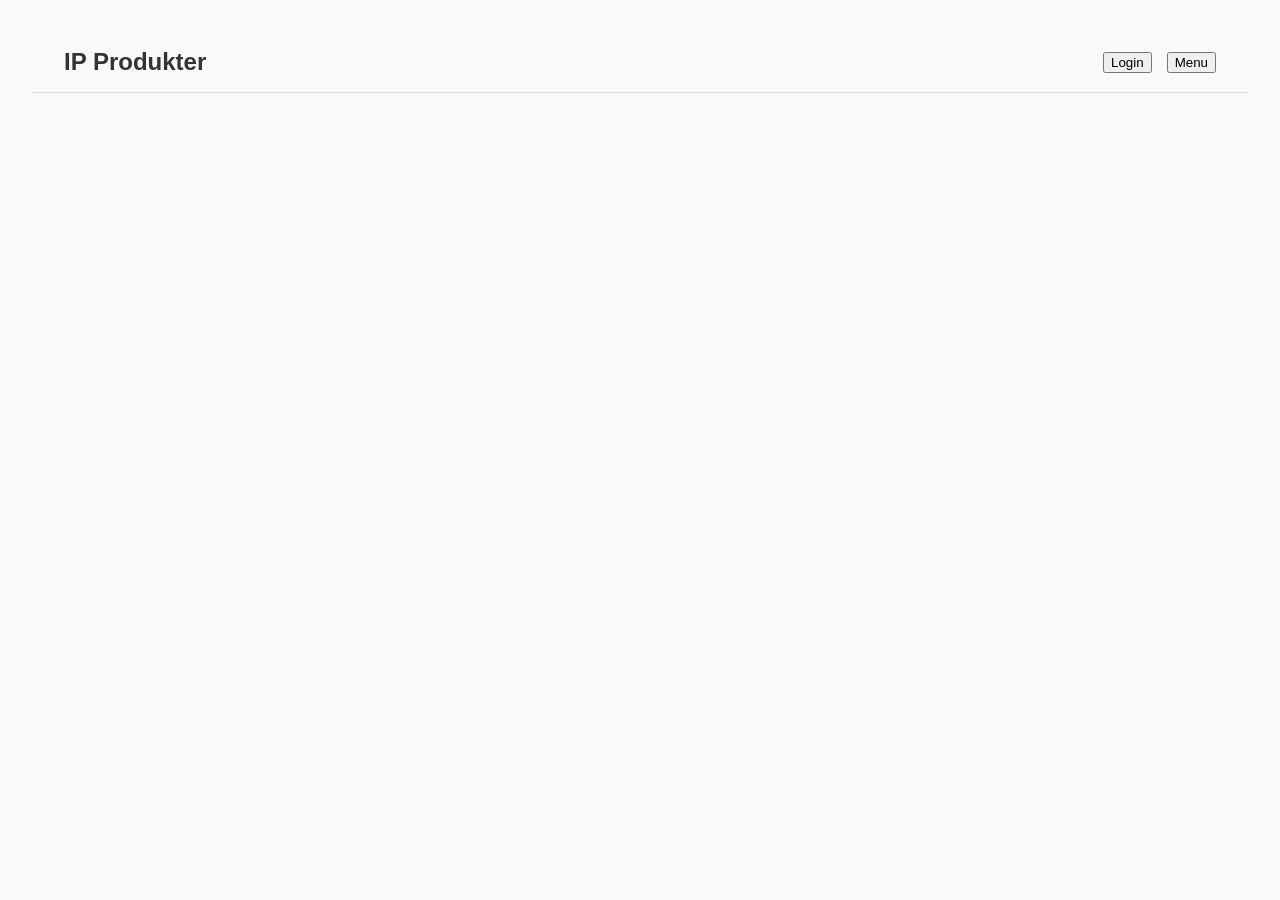
<file: public/template.html>
<!doctype html>
<html lang="en">
<head>
  <meta charset="utf-8" />
  <meta name="viewport" content="width=device-width, initial-scale=1" />
  <title>Title Template</title>
  <link rel="stylesheet" href="/styles.css">
</head>
<body>
<header class="site-header" role="banner">
    <a class="site-brand" href="/">IP Produkter</a>

    <div class="header-wrapper">
        <div class="header-actions" role="navigation">
            <button id="login-btn" type="button">Login</button>
            <button id="nav-toggle" type="button">Menu</button>
        </div>

        <nav id="page-nav" class="page-nav" role="menu" hidden>
            <ul id="nav-list"></ul>
        </nav>
    </div>
</header>

  <main id="app">
    <!-- PAGE_CONTENT -->
  </main>
</body>
</html>
</file>
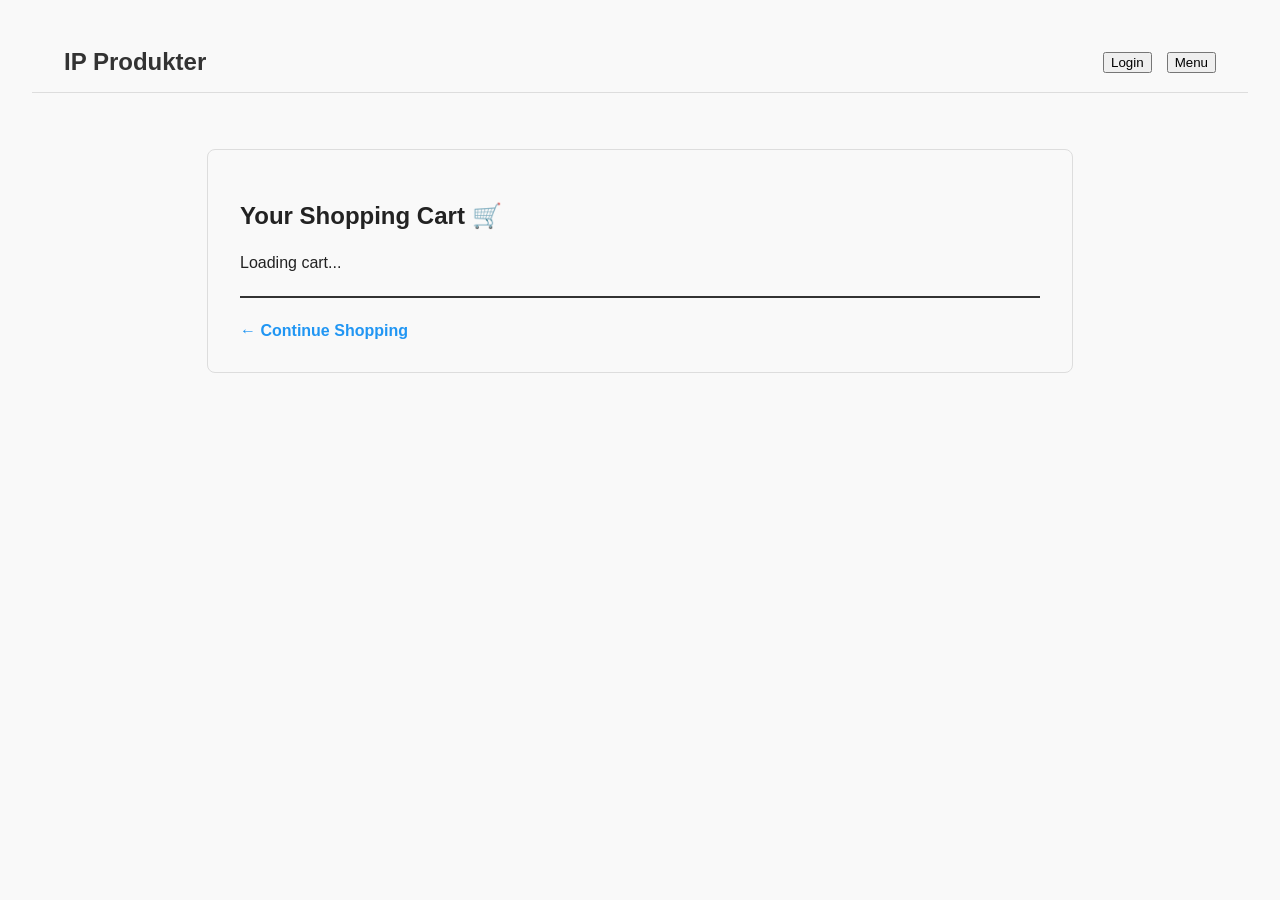
<file: src/pages/cart.html>
<!DOCTYPE html>
<html lang="en">
<head>
    <meta charset="utf-8" />
    <link rel="stylesheet" href="/styles.css">
</head>
<body>
    <div id="page-fragment" data-title="Shopping Cart">
        <div class="cart-container" style="max-width: 800px; margin: 2rem auto; padding: 2rem; border: 1px solid #ddd; border-radius: 8px;">
            <h2>Your Shopping Cart 🛒</h2>
            
            <div id="cart-items-container" style="margin-top: 1.5rem;">
                <p>Loading cart...</p>
            </div>
            
            <div style="border-top: 2px solid #333; margin-top: 1.5rem; padding-top: 1.5rem; display: flex; justify-content: space-between; align-items: center;">
                <a href="/products" style="color: #2196F3; text-decoration: none; font-weight: bold;">← Continue Shopping</a>
                <div id="cart-summary" style="font-size: 1.5rem; font-weight: bold; color: #4CAF50;">
                    <!-- Total will appear here -->
                </div>
            </div>
        </div>
    </div>

    <script type="module">
        import { loadTemplate } from '/src/templateLoader.js'; // Adjust path if needed
        import { initCart } from '/src/scripts/cart.js';
        import { initApp } from '/app.js';
        await loadTemplate();
        initApp();    
        initCart();
    </script>
</body>
</html>
</file>
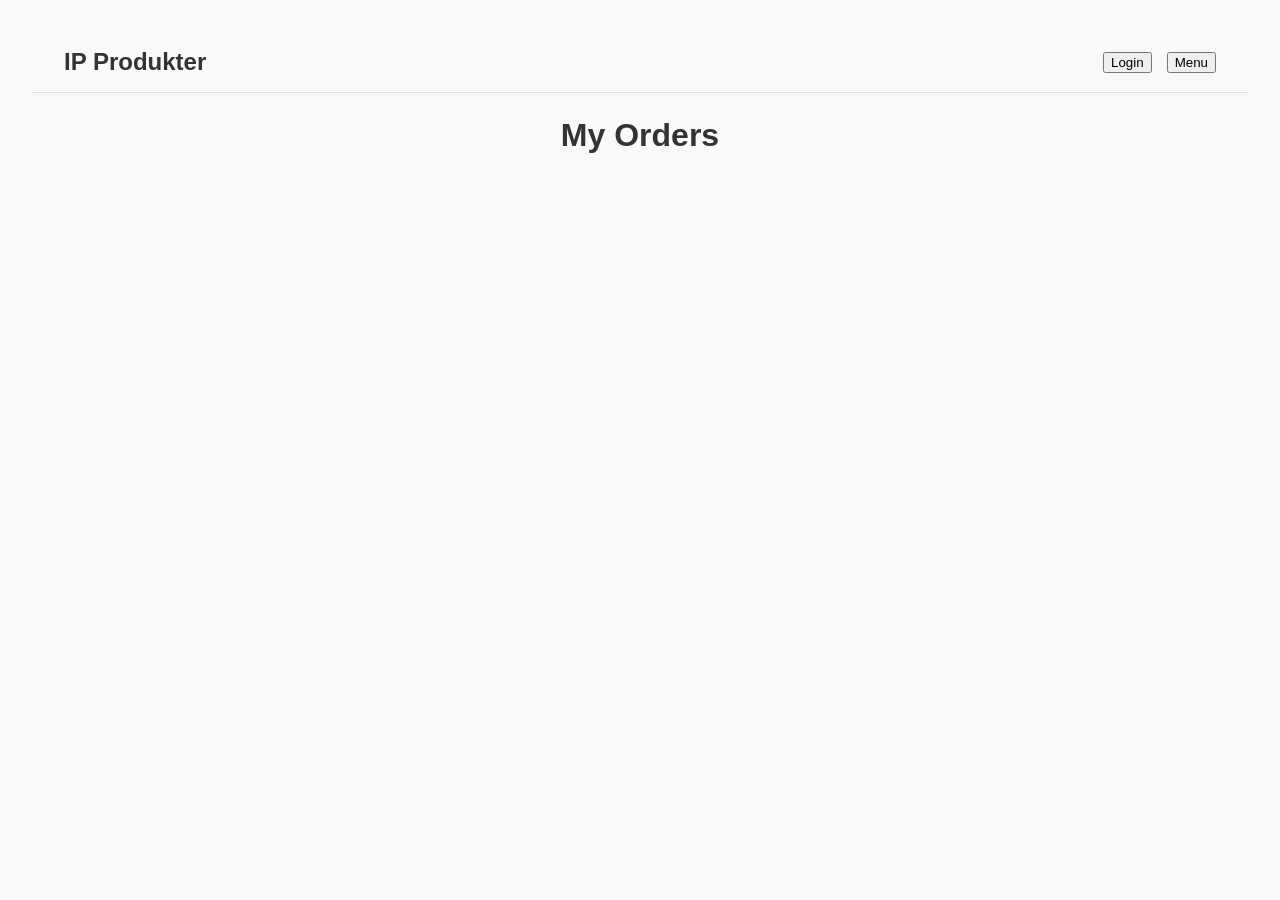
<file: src/pages/orders.html>
<!doctype html>
<html lang="en">
<head>
  <meta charset="utf-8" />
  <meta name="viewport" content="width=device-width, initial-scale=1" />
  <title>My Orders</title>
  <link rel="stylesheet" href="/styles.css">
</head>
<body>
  <template id="page-fragment" data-title="My Orders">
    <h1>My Orders</h1>
    <p id="orders-status"></p>
    <section id="orders-list"></section>
  </template>

  <script type="module">
    import { loadTemplate } from '/src/templateLoader.js';
    import { initApp } from '/app.js';

    await loadTemplate();
    initApp();
  </script>
</body>
</html>
</file>
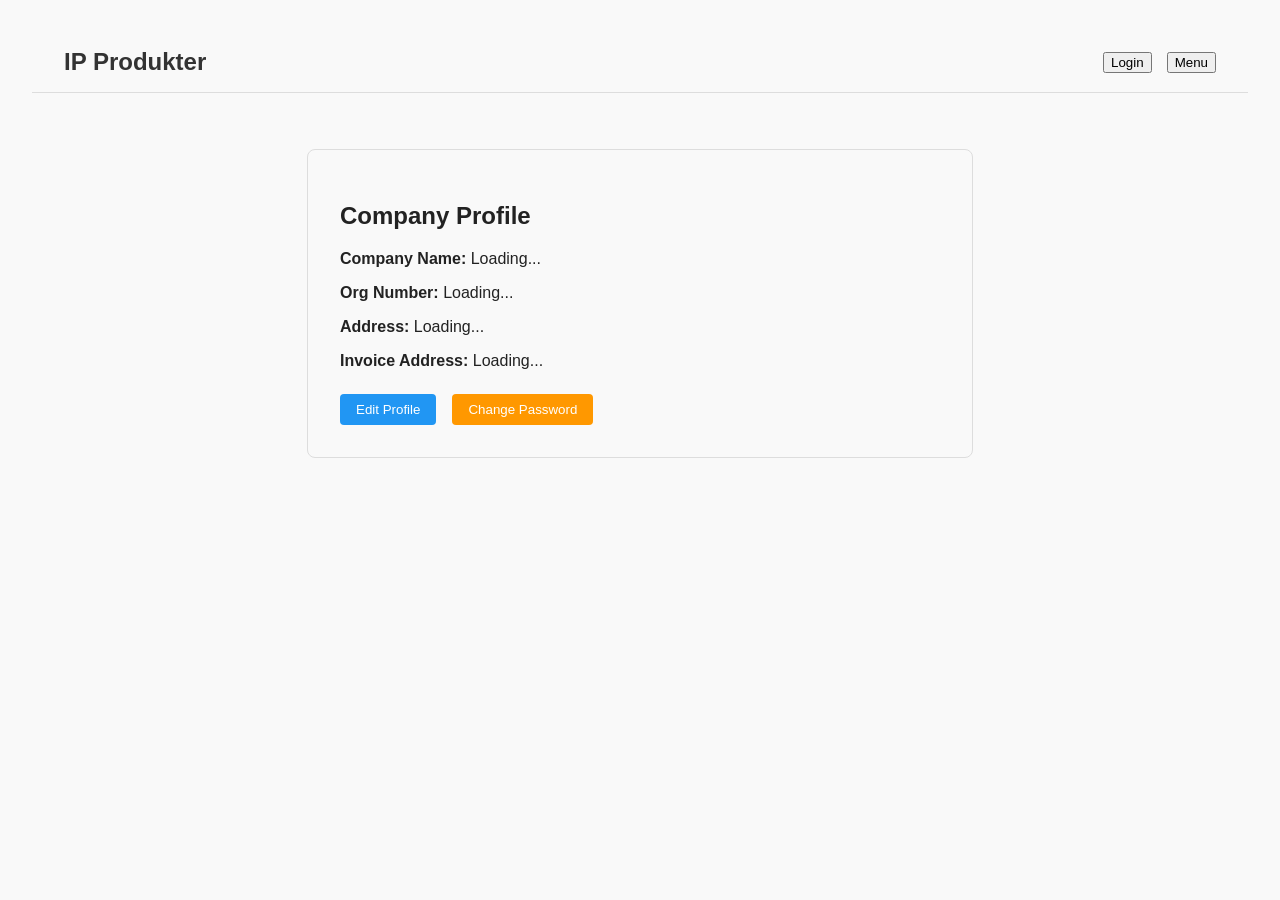
<file: src/pages/profile.html>
<!DOCTYPE html>
<html>
    <head>
  <meta charset="utf-8" />
  <meta name="viewport" content="width=device-width, initial-scale=1" />
  <title>Login</title>
  <link rel="stylesheet" href="/styles.css">
</head>
    <body>
<div id="page-fragment" data-title="Company Profile">
    <div class="profile-container" style="max-width: 600px; margin: 2rem auto; padding: 2rem; border: 1px solid #ddd; border-radius: 8px;">
        <h2>Company Profile</h2>
        
        <div id="profile-view">
            <div style="margin-bottom: 1.5rem;">
                <p><strong>Company Name:</strong> <span id="view-company-name">Loading...</span></p>
                <p><strong>Org Number:</strong> <span id="view-org-number">Loading...</span></p>
                <p><strong>Address:</strong> <span id="view-address">Loading...</span></p>
                <p><strong>Invoice Address:</strong> <span id="view-invoice-address">Loading...</span></p>
            </div>
            <div style="display: flex; gap: 1rem;">
                <button id="btn-edit-profile" style="padding: 0.5rem 1rem; background: #2196F3; color: white; border: none; border-radius: 4px; cursor: pointer;">Edit Profile</button>
                <button id="btn-show-password-form" style="padding: 0.5rem 1rem; background: #FF9800; color: white; border: none; border-radius: 4px; cursor: pointer;">Change Password</button>
            </div>
        </div>

        <form id="profile-edit-form" style="display: none; flex-direction: column; gap: 1rem;">
            <div>
                <label for="edit-company-name" style="display: block; font-weight: bold; margin-bottom: 0.25rem;">Company Name</label>
                <input type="text" id="edit-company-name" required style="width: 100%; padding: 0.5rem; border: 1px solid #ccc; border-radius: 4px;">
            </div>
            
            <div>
                <label for="edit-org-number" style="display: block; font-weight: bold; margin-bottom: 0.25rem;">Organization Number</label>
                <input type="text" id="edit-org-number" required style="width: 100%; padding: 0.5rem; border: 1px solid #ccc; border-radius: 4px;">
            </div>

            <div>
                <label for="edit-address" style="display: block; font-weight: bold; margin-bottom: 0.25rem;">Address</label>
                <input type="text" id="edit-address" required style="width: 100%; padding: 0.5rem; border: 1px solid #ccc; border-radius: 4px;">
            </div>

            <div>
                <label for="edit-invoice-address" style="display: block; font-weight: bold; margin-bottom: 0.25rem;">Invoice Address</label>
                <input type="text" id="edit-invoice-address" required style="width: 100%; padding: 0.5rem; border: 1px solid #ccc; border-radius: 4px;">
            </div>

            <div style="display: flex; gap: 1rem; margin-top: 1rem;">
                <button type="submit" style="padding: 0.5rem 1rem; background: #4CAF50; color: white; border: none; border-radius: 4px; cursor: pointer;">Save Changes</button>
                <button type="button" id="btn-cancel-edit" style="padding: 0.5rem 1rem; background: #f44336; color: white; border: none; border-radius: 4px; cursor: pointer;">Cancel</button>
            </div>
        </form>

        <form id="password-edit-form" style="display: none; flex-direction: column; gap: 1rem; margin-top: 1rem;">
            <h3>Change Password</h3>
            <div>
                <label for="new-password" style="display: block; font-weight: bold; margin-bottom: 0.25rem;">New Password</label>
                <input type="password" id="new-password" required minlength="6" style="width: 100%; padding: 0.5rem; border: 1px solid #ccc; border-radius: 4px;">
            </div>
            
            <div>
                <label for="confirm-password" style="display: block; font-weight: bold; margin-bottom: 0.25rem;">Confirm New Password</label>
                <input type="password" id="confirm-password" required minlength="6" style="width: 100%; padding: 0.5rem; border: 1px solid #ccc; border-radius: 4px;">
            </div>

            <div style="display: flex; gap: 1rem; margin-top: 1rem;">
                <button type="submit" style="padding: 0.5rem 1rem; background: #4CAF50; color: white; border: none; border-radius: 4px; cursor: pointer;">Update Password</button>
                <button type="button" id="btn-cancel-password" style="padding: 0.5rem 1rem; background: #f44336; color: white; border: none; border-radius: 4px; cursor: pointer;">Cancel</button>
            </div>
        </form>

    </div>
</div>

 <script type="module">
    import { loadTemplate } from '/src/templateLoader.js';
    import { initApp } from '/app.js';

    await loadTemplate();
    initApp();
  </script>

</body>
</html>
</file>
<file: styles.css>
body { font-family: Arial, sans-serif; margin: 2rem; background: #f9f9f9; color: #222; }
h1 { color: #333; margin: 0; text-align: center; }
#products {
  margin-top: 1rem;
  display: flex;
  flex-direction: column;
  align-items: center;
  gap: 12px;
  text-align: initial;
}

.product {
  border: 1px solid #000;
  padding: 12px;
  margin: 0;
  border-radius: 4px;
  background: #fff;
  box-sizing: border-box;
  width: 100%;
  max-width: 500px;
  box-shadow: 0 1px 3px rgba(0,0,0,0.06);
}

.product h2,
.product .description {
  text-align: center;
}

.product .meta {
  display: flex;
  gap: 12px;
  flex-wrap: wrap;
  justify-content: center;
  color: #222;
  font-size: 0.95rem;
}

.product .meta > div {
  min-width: 100px;
  text-align: center;
}

.product .description {
  margin-top: 8px;
  color: #444;
}

.product-image {
  width: 100%;
  max-width: 300px;
  height: auto;
  object-fit: contain;
  display: block;
  margin: 1rem auto 0;
}

.site-header {
    display: flex;
    flex-direction: row;         /* Force left-to-right layout */
    justify-content: space-between; /* Brand on left, actions on right */
    align-items: center;
    width: 100%;
    padding: 1rem 2rem;
    box-sizing: border-box;
    position: relative;
    border-bottom: 1px solid #ddd; /* Optional: adds a nice line under the header */
}

.site-brand {
    font-size: 1.5rem;
    font-weight: bold;
    text-decoration: none;
    color: #333;
    flex-shrink: 0;              /* NEVER allow the logo to squish */
    margin-right: auto;          /* Push everything else to the right */
}

.header-wrapper {
    display: flex;
    flex-direction: row;
    align-items: left;
    flex-shrink: 0;              /* NEVER allow the buttons area to squish */
}


.header-actions {
    display: flex;
    flex-direction: row;
    align-items: center;
    gap: 15px;                   /* Perfect spacing between buttons */
}

main#app { padding: 1rem; margin-top: 0.5rem; }

/* Cart Modal Styles */
.cart-modal {
    display: none;
    position: fixed;
    top: 0;
    left: 0;
    width: 100%;
    height: 100%;
    background-color: rgba(0,0,0,0.5);
    z-index: 1000;
}

.cart-modal-content {
    position: fixed;
    top: 50%;
    left: 50%;
    transform: translate(-50%, -50%);
    background-color: white;
    padding: 20px;
    border-radius: 8px;
    max-width: 600px;
    width: 90%;
    max-height: 80vh;
    overflow-y: auto;
    box-shadow: 0 4px 6px rgba(0,0,0,0.1);
}

.cart-header {
    display: flex;
    justify-content: space-between;
    align-items: center;
    border-bottom: 1px solid #ddd;
    padding-bottom: 10px;
    margin-bottom: 20px;
}

.close-btn {
    background: none;
    border: none;
    font-size: 24px;
    cursor: pointer;
    color: #666;
}

    .close-btn:hover {
        color: #333;
    }

.cart-items {
    margin-bottom: 20px;
}

.cart-item {
    display: flex;
    justify-content: space-between;
    align-items: center;
    padding: 10px;
    border-bottom: 1px solid #eee;
}

.cart-item-info {
    flex: 1;
}

.cart-item-title {
    font-weight: bold;
    margin-bottom: 5px;
}

.cart-item-price {
    color: #666;
    font-size: 0.9em;
}

.cart-item-quantity {
    display: flex;
    align-items: center;
    gap: 10px;
}

.quantity-btn {
    background-color: #f0f0f0;
    border: none;
    width: 25px;
    height: 25px;
    border-radius: 4px;
    cursor: pointer;
    font-weight: bold;
}

    .quantity-btn:hover {
        background-color: #ddd;
    }

.remove-item {
    background-color: #ff4444;
    color: white;
    border: none;
    padding: 5px 10px;
    border-radius: 4px;
    cursor: pointer;
    margin-left: 10px;
}

    .remove-item:hover {
        background-color: #cc0000;
    }

.cart-total {
    text-align: right;
    padding-top: 20px;
    border-top: 2px solid #ddd;
    font-weight: bold;
    font-size: 1.2em;
}

.checkout-btn {
    background-color: #4CAF50;
    color: white;
    border: none;
    padding: 10px 20px;
    border-radius: 4px;
    cursor: pointer;
    width: 100%;
    margin-top: 20px;
    font-size: 1em;
}

    .checkout-btn:hover {
        background-color: #45a049;
    }

.empty-cart {
    text-align: center;
    color: #666;
    padding: 40px;
}

.view-cart-btn {
    background-color: #4CAF50;
    color: white;
    border: none;
    padding: 8px 16px;
    border-radius: 4px;
    cursor: pointer;
    font-size: 16px;
}

    .view-cart-btn:hover {
        background-color: #45a049;
    }

.cart-count {
    background-color: #ff4444;
    border-radius: 50%;
    padding: 2px 6px;
    font-size: 12px;
    margin-left: 5px;
}
/* Frontend/src/styles/product-details.css */
.product-details {
    max-width: 1200px;
    margin: 2rem auto;
    padding: 0 1rem;
}

.product-details-grid {
    display: grid;
    grid-template-columns: 1fr 1fr;
    gap: 3rem;
    margin-bottom: 3rem;
}

.product-image-section {
    position: relative;
}

.product-main-image {
    width: 100%;
    height: auto;
    max-height: 500px;
    object-fit: contain;
    border-radius: 8px;
    box-shadow: 0 4px 6px rgba(0, 0, 0, 0.1);
    background-color: #f5f5f5;
}

.product-info-section {
    display: flex;
    flex-direction: column;
    gap: 1.5rem;
}

.product-title {
    font-size: 2.5rem;
    font-weight: bold;
    margin: 0;
    color: #333;
}

.product-article {
    color: #666;
    font-size: 0.9rem;
}

.product-category {
    display: inline-block;
    background-color: #e0e0e0;
    padding: 0.25rem 1rem;
    border-radius: 20px;
    font-size: 0.9rem;
    color: #555;
    align-self: flex-start;
}

.product-price {
    font-size: 2rem;
    font-weight: bold;
    color: #2e7d32;
}

.product-description {
    line-height: 1.6;
    color: #555;
}

.product-description h3 {
    margin-bottom: 0.5rem;
    color: #333;
}

.stock-status {
    display: flex;
    align-items: center;
    gap: 0.5rem;
}

.stock-indicator {
    width: 10px;
    height: 10px;
    border-radius: 50%;
}

.in-stock {
    background-color: #4caf50;
}

.out-of-stock {
    background-color: #f44336;
}

.add-to-cart-section {
    display: flex;
    gap: 1rem;
    align-items: center;
    margin-top: 1rem;
}

.quantity-selector {
    display: flex;
    align-items: center;
    border: 1px solid #ddd;
    border-radius: 4px;
    overflow: hidden;
}

.quantity-btn {
    background-color: #f5f5f5;
    border: none;
    padding: 0.75rem 1rem;
    cursor: pointer;
    font-size: 1.2rem;
    transition: background-color 0.3s;
}

.quantity-btn:hover {
    background-color: #e0e0e0;
}

.quantity-input {
    width: 60px;
    text-align: center;
    border: none;
    border-left: 1px solid #ddd;
    border-right: 1px solid #ddd;
    padding: 0.75rem 0;
    font-size: 1rem;
}

.add-to-cart-btn-large {
    flex: 1;
    background-color: #4CAF50;
    color: white;
    border: none;
    padding: 1rem 2rem;
    font-size: 1.1rem;
    border-radius: 4px;
    cursor: pointer;
    transition: background-color 0.3s;
    font-weight: bold;
}

.add-to-cart-btn-large:hover {
    background-color: #45a049;
}

.add-to-cart-btn-large:disabled {
    background-color: #ccc;
    cursor: not-allowed;
}

.related-products {
    margin-top: 3rem;
    padding-top: 2rem;
    border-top: 2px solid #eee;
}

.related-products h2 {
    margin-bottom: 1.5rem;
    color: #333;
}

.related-products-grid {
    display: grid;
    grid-template-columns: repeat(auto-fill, minmax(200px, 1fr));
    gap: 1.5rem;
}

.related-product-card {
    border: 1px solid #eee;
    border-radius: 8px;
    overflow: hidden;
    transition: transform 0.3s, box-shadow 0.3s;
    cursor: pointer;
    background-color: white;
}

.related-product-card:hover {
    transform: translateY(-4px);
    box-shadow: 0 4px 12px rgba(0, 0, 0, 0.1);
}

.related-product-image {
    width: 100%;
    height: 150px;
    object-fit: cover;
    background-color: #f5f5f5;
}

.related-product-info {
    padding: 1rem;
}

.related-product-name {
    font-weight: bold;
    margin-bottom: 0.5rem;
    color: #333;
}

.related-product-price {
    color: #2e7d32;
    font-weight: bold;
}

.loading-spinner {
    text-align: center;
    padding: 3rem;
    font-size: 1.2rem;
    color: #666;
}

.error-message {
    text-align: center;
    padding: 3rem;
    color: #f44336;
}

.not-found {
    text-align: center;
    padding: 3rem;
}

/* Responsive Design */
@media (max-width: 768px) {
    .product-details-grid {
        grid-template-columns: 1fr;
        gap: 2rem;
    }
    
    .product-title {
        font-size: 2rem;
    }
    
    .add-to-cart-section {
        flex-direction: column;
    }
    
    .quantity-selector {
        width: 100%;
    }
    
    .quantity-input {
        flex: 1;
    }
    
    .add-to-cart-btn-large {
        width: 100%;
    }
    
    .related-products-grid {
        grid-template-columns: repeat(auto-fill, minmax(150px, 1fr));
    }
}
.back-btn {
    display: inline-flex;
    align-items: center;
    padding: 0.5rem 1rem;
    background-color: #6c757d; /* Neutral gray */
    color: white;
    text-decoration: none;
    border-radius: 4px;
    font-size: 1rem;
    transition: background-color 0.3s;
}

.back-btn:hover {
    background-color: #5a6268;
    color: white;
}

/* Ensure the action row looks good on mobile */
.actions-row {
    flex-wrap: wrap;
}
/* Circular Avatar Button */
.profile-avatar {
    display: inline-flex;
    align-items: center;
    justify-content: center;
    width: 40px;
    height: 40px;
    background-color: #2196F3; 
    color: white;
    border-radius: 50%;
    text-decoration: none;
    font-weight: bold;
    font-size: 1.2rem;
    cursor: pointer;
    border: 2px solid transparent;
    transition: all 0.3s ease;
    margin-right: 0; /* <--- REMOVE the 15px margin we added previously */
}

.profile-avatar:hover {
    background-color: #1976D2; /* Darker blue on hover */
    border: 2px solid #fff;
}
</file>
